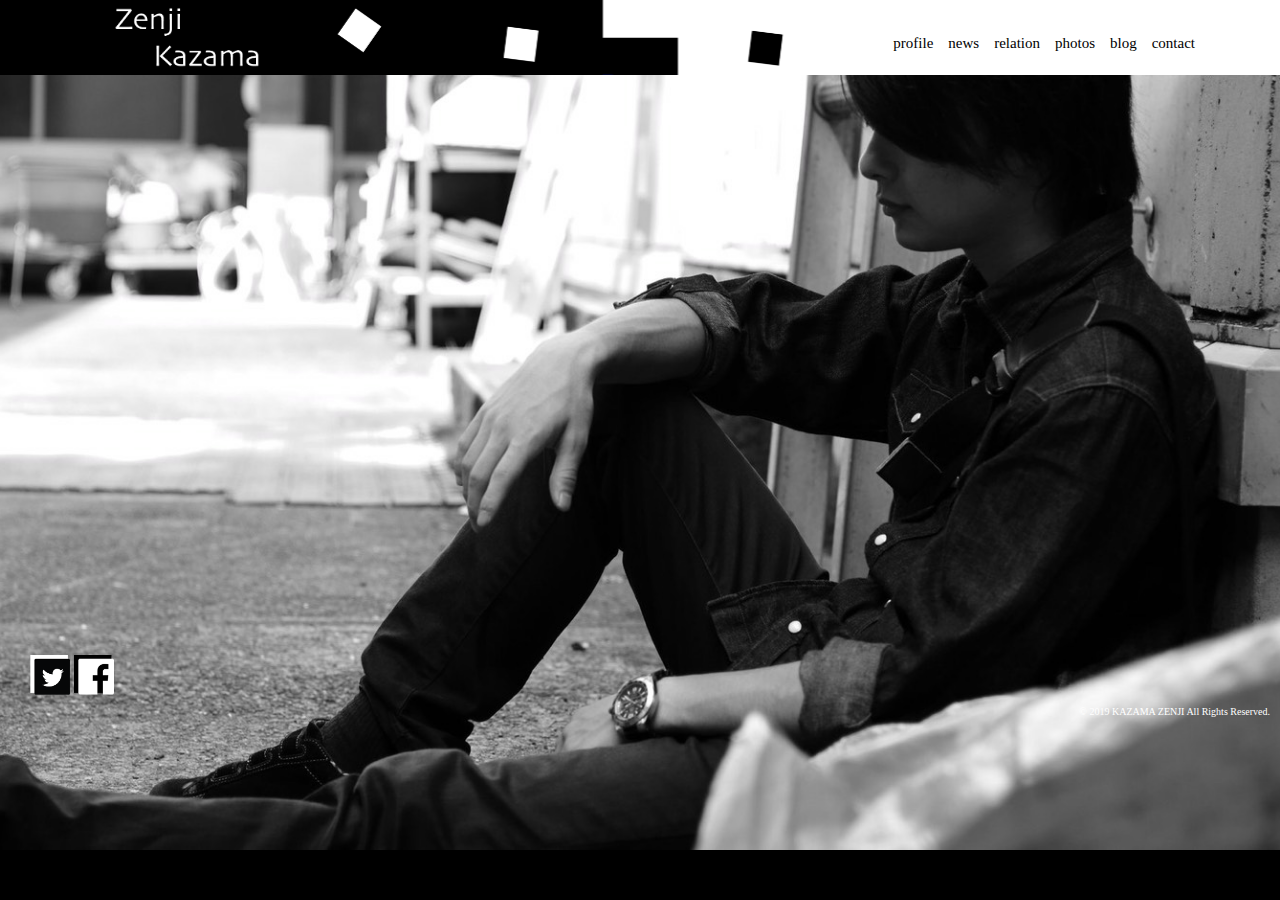
<file: index.html>
<!DOCTYPE html>
<html>

<head>
    <title>Kazama Zenji -official-</title>
    <meta charset="UTF-8">
    <link rel="stylesheet" type="text/css" href="style.css">
</head>

<body>
    <header>
        <nav>
            <ul class="ul-header">
                <li class="header-list">
                    <a href="#" alt="トップページへ戻ります">
                        <img src="materials/header/name.png" width="157" height="75">
                    </a>
                </li>
                <div class="item">
                    <li class="header-list"><a href="#">profile</a></li>
                    <li class=" header-list"><a href="#">news</a></li>
                    <li class="header-list"><a href="#">relation</a></li>
                    <li class="header-list"><a href="#">photos</a></li>
                    <li class="header-list"><a href="#">blog</a></li>
                    <li class="header-list"><a href="#">contact</a></li>
                </div>
            </ul>
        </nav>
    </header>

    <footer>
        <div class="div-footer">
            <div class="SNS">
                <a href="https://twitter.com/tatamizen" target="_blank" alt="ツイッターへ飛びます">
                    <img src="materials/Twitter.png" width="40" height="40">
                </a>
                <a href="https://www.facebook.com/profile.php?id=100011593008565" target="_blankalt=" フェイスブックへ飛びます">
                    <img src="materials/Facebook.png" width="40" height="40">
                </a>
            </div>
            <p><small>&copy; 2019 KAZAMA ZENJI All Rights Reserved.</small></p>
        </div>

    </footer>
</body>

</html>
</file>
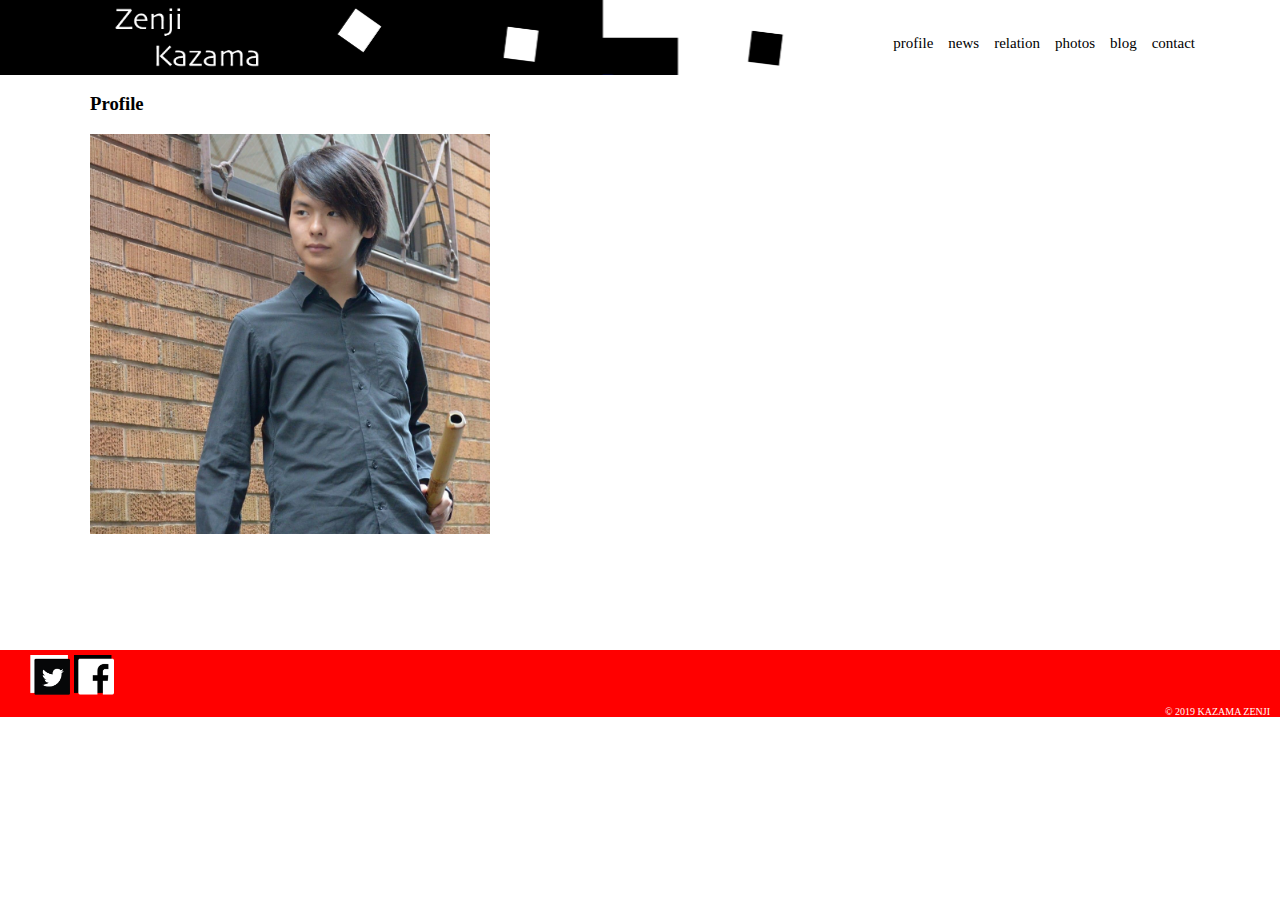
<file: profile.html>
<!DOCTYPE html>
<html lang="ja">

<head>
    <script src="https://ajax.googleapis.com/ajax/libs/jquery/3.1.0/jquery.min.js"></script>
    <link rel="stylesheet" type="text/css" href="style/style.css">
    <meta charset="UTF-8">
    <title>Kazama Zenji -official-</title>
    <script type="text/javascript" src="js/templates.js"></script>
</head>

<body>
    <header id="header"></header>

    <div class="contents">
        <h3>Profile</h3>
        <img id="profile_pict" src="materials/profile/profile.png" alt="かざまぜんじの写真" width="400" height="400"></img>

    </div>

    <footer id="footer"></footer>
</body>

</html>
</file>
<file: style.css>
:root{
  --html_height:700px;
  --back_pict_height: 1500px;
  --back_pict_width: 1000px;
  --nav_ul_width: 1100px;
  --list_right_padding: 15px;
  --item_padding: 35px;
  --header_back_height: calc(299px / 4);
  --header_back_width: calc(4093px / 4);
  --footer_height: 50px;
}

html{
  width:100%;
  height:var(--html_height);
}

body {
    padding: 0px;
    margin:0px;
    height: 100%;
    width: 100%;
    background-color: black;
    background-image: url("materials/top_page/top_pictures/3.jpg");
    background-size: var(--back_pict_height) var(--back_pict_width);
    background-position: 50%, 50%;
    background-repeat: no-repeat;
    /* position: absolute; */
}

header {
    width: 100%;
    min-width: calc(var(--nav_ul_width) + var(--list_right_padding) + var(--item_padding)); 
    height: var(--header_back_height);
    background:linear-gradient(90deg,black 0%,black 53%,white 53%,white 100%);
}

nav {
  width: 100%;
  height: var(--header_back_height);
  position: absolute;
  left: calc(--back_pict_height / 2 - 100% / 2);
  background-image: url("materials/header/header_back.png");
  background-size: var(--header_back_width) var(--header_back_height);
  background-position: 50% 50%;
  background-repeat: no-repeat;
}

header nav ul {
  width: var(--nav_ul_width);
  margin: auto auto;
}
.header-list {
  height: 60px;
  padding-right: var(--list_right_padding);
  float: left;
  text-align: right;
  list-style-type: none;
}
.item {
  color: black;
  float: right;
  padding-top: var(--item_padding);
  font-size: 15px;
}

a {
  text-decoration: none;
}
a:link { color: black; }
a:visited { color: black; }
a:hover { color: gray; }
a:active { color:gray; }

.message {
  position: fixed;
  top: calc(var(--html_height) - 250px);
  left: 30px;
}

/* safariだけfooterが浮く問題 違うページのときに考えよう。 */
footer {
    position: absolute;
    width: 100%;
    min-width: calc(var(--nav_ul_width) + var(--list_right_padding) + var(--item_padding)); 
    /* background-color: black; */
    top: calc(var(--html_height) - var(--footer_height));
}

.div_footer {
  width:100%;
  /* background-color: black; */
  height: var(--footer_height);
  position: absolute;
  bottom:0px;
}

.SNS {
    position: absolute;
    left: 30px;
    bottom: 0;
    top: calc(var(--footer_height) / 2 - 40px / 2);
}

small{
  float:right;
  text-align: right;
  padding-right: 10px;
  padding-top: calc(var(--footer_height) - 10px);
  color: white;
  font-size: 10px;
}
</file>
<file: style/style.css>
:root{
  --html_height: 700px;
  --back_pict_width: 1500px;
  --back_pict_height: 1000px;
  --nav_ul_width: 1100px;
  --list_right_padding: 15px;
  --item_padding: 35px;
  --header_back_height: calc(299px / 4);
  --header_back_width: calc(4093px / 4);
  --footer_height: 50px;
  --contents_width: var(--nav_ul_width);
}

html{
  width:100%;
  height:var(--html_height);
}

body {
    padding: 0px;
    margin:0px;
    height: 100%;
    width: 100%;
    background-color: white;
    position: absolute;
}

.contents {
  width: var(--contents_width);
  min-width: var(--contents_width);
  height: calc(100% - var(--header_back_height) - var(--footer_height));
  position: absolute;
  top: var(--header_back_height);
  left: calc((100% - var(--contents_width)) / 2);
  background-color: white;
}

header {
    width: 100%;
    min-width: calc(var(--nav_ul_width) + var(--list_right_padding) + var(--item_padding)); 
    height: var(--header_back_height);
    background:linear-gradient(90deg,black 0%,black 53%,white 53%,white 100%);
}

nav {
  width: 100%;
  height: var(--header_back_height);
  position: absolute;
  left: calc(--back_pict_width / 2 - 100% / 2);
  background-image: url("../materials/header/header_back.png");
  background-size: var(--header_back_width) var(--header_back_height);
  background-position: 50% 50%;
  background-repeat: no-repeat;
}

header nav ul {
  width: var(--nav_ul_width);
  margin: auto auto;
}
.header-list {
  height: 60px;
  padding-right: var(--list_right_padding);
  float: left;
  text-align: right;
  list-style-type: none;
}
.item {
  color: black;
  float: right;
  padding-top: var(--item_padding);
  font-size: 15px;
}

a {
  text-decoration: none;
}
a:link { color: black; }
a:visited { color: black; }
a:hover { color: gray; }
a:active { color:gray; }


footer {
    position: absolute;
    width: 100%;
    min-width: calc(var(--nav_ul_width) + var(--list_right_padding) + var(--item_padding)); 
    background-color: red;
    top: calc(var(--html_height) - var(--footer_height));
}

.div_footer {
  width:100%;
  /* background-color: black; */
  height: var(--footer_height);
  position: absolute;
  bottom:0px;
}

.SNS {
    position: absolute;
    left: 30px;
    bottom: 0;
    top: calc(var(--footer_height) / 2 - 40px / 2);
}

small{
  float:right;
  text-align: right;
  padding-right: 10px;
  padding-top: calc(var(--footer_height) - 10px);
  color: white;
  font-size: 10px;
}
</file>
